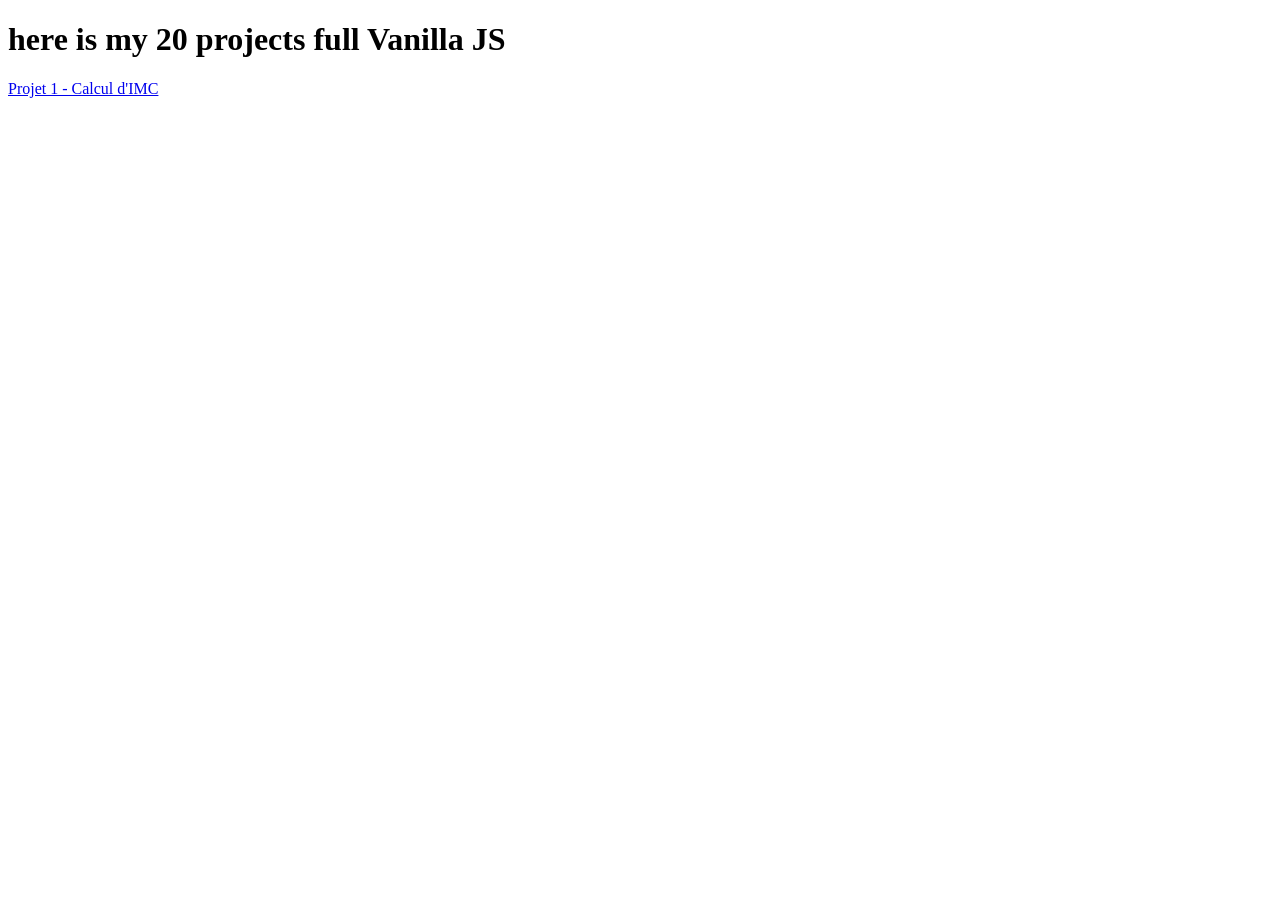
<file: index.html>
<!DOCTYPE html>
<html lang="en">
  <head>
    <meta charset="UTF-8" />
    <meta name="viewport" content="width=device-width, initial-scale=1.0" />
    <title>20 Project JS</title>
  </head>
  <body>
    <h1>here is my 20 projects full Vanilla JS</h1>
    <a href="p1.html">Projet 1 - Calcul d'IMC</a>
   
  </body>
</html>
</file>
